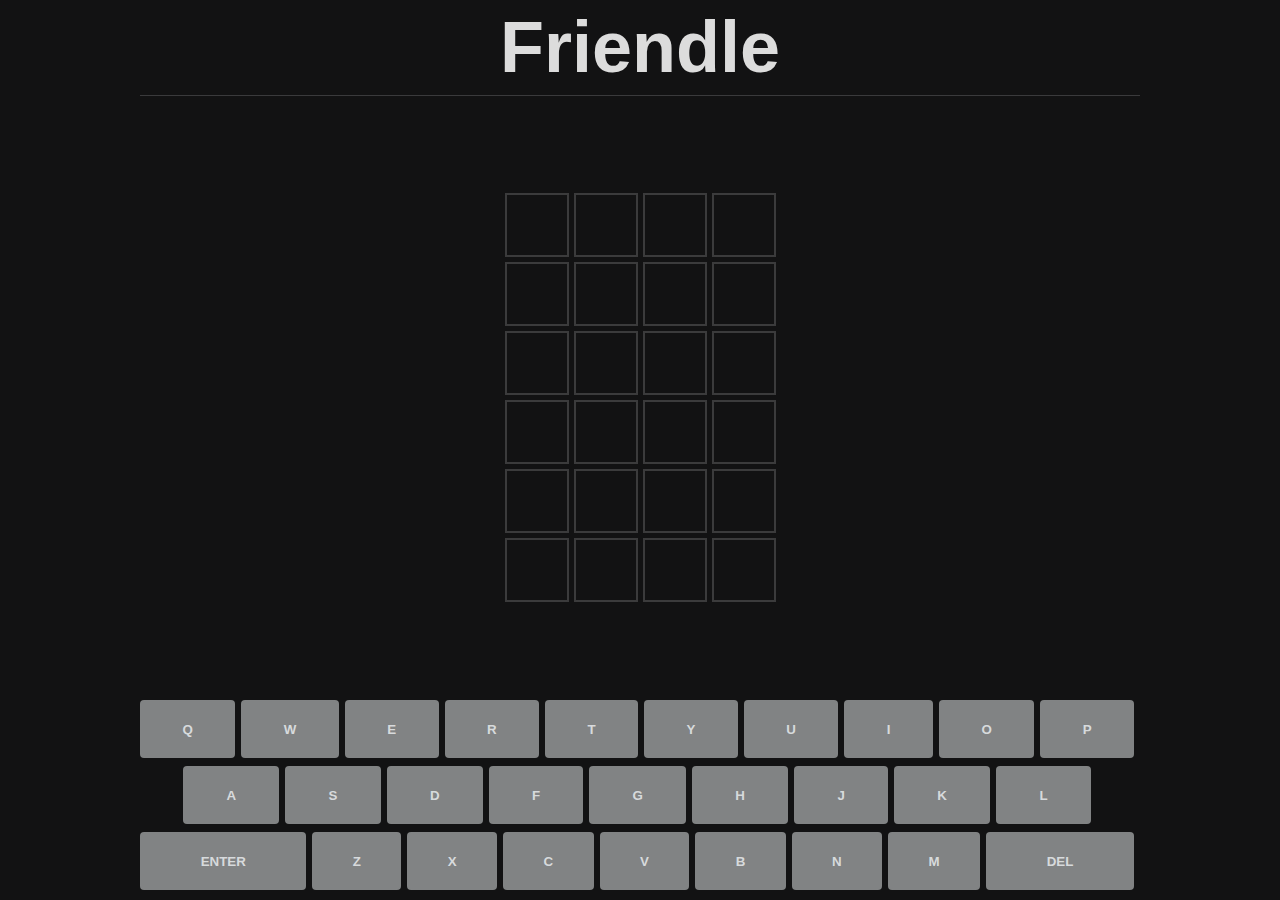
<file: index.html>
<!DOCTYPE html>
<html lang="en">
  <head>
    <meta charset="UTF-8" />
    <meta http-equiv="X-UA-Compatible" content="IE=edge" />
    <meta name="viewport" content="width=device-width, initial-scale=1.0" />
    <title>TAUrdle</title>

    <script src="js/app.js"></script>
    <link rel="stylesheet" href="css/styles.css">
    <link
    rel="stylesheet"
    href="https://cdnjs.cloudflare.com/ajax/libs/animate.css/4.1.1/animate.min.css"
    />
  </head>

  <body>
       <div id="container">
         <div id="game">
           <header>
             <h1 class="title">Friendle</h1>
           </header>
           <div id="board-container">
             <div id="board"></div>
           </div>

           <div id="keyboard-container">
            <div class="keyboard-row">
              <button data-key="q">q</button>
              <button data-key="w">w</button>
              <button data-key="e">e</button>
              <button data-key="r">r</button>
              <button data-key="t">t</button>
              <button data-key="y">y</button>
              <button data-key="u">u</button>
              <button data-key="i">i</button>
              <button data-key="o">o</button>
              <button data-key="p">p</button>
            </div>
            <div class="keyboard-row">
              <div class="spacer-half"></div>
              <button data-key="a">a</button>
              <button data-key="s">s</button>
              <button data-key="d">d</button>
              <button data-key="f">f</button>
              <button data-key="g">g</button>
              <button data-key="h">h</button>
              <button data-key="j">j</button>
              <button data-key="k">k</button>
              <button data-key="l">l</button>
              <div class="spacer-half"></div>
            </div>
            <div class="keyboard-row">
              <button data-key="enter" class="wide-button">Enter</button>
              <button data-key="z">z</button>
              <button data-key="x">x</button>
              <button data-key="c">c</button>
              <button data-key="v">v</button>
              <button data-key="b">b</button>
              <button data-key="n">n</button>
              <button data-key="m">m</button>
              <button data-key="del" class="wide-button">Del</button>
            </div>
           </div>
         </div>
       </div>
  </body>
</html>
</file>
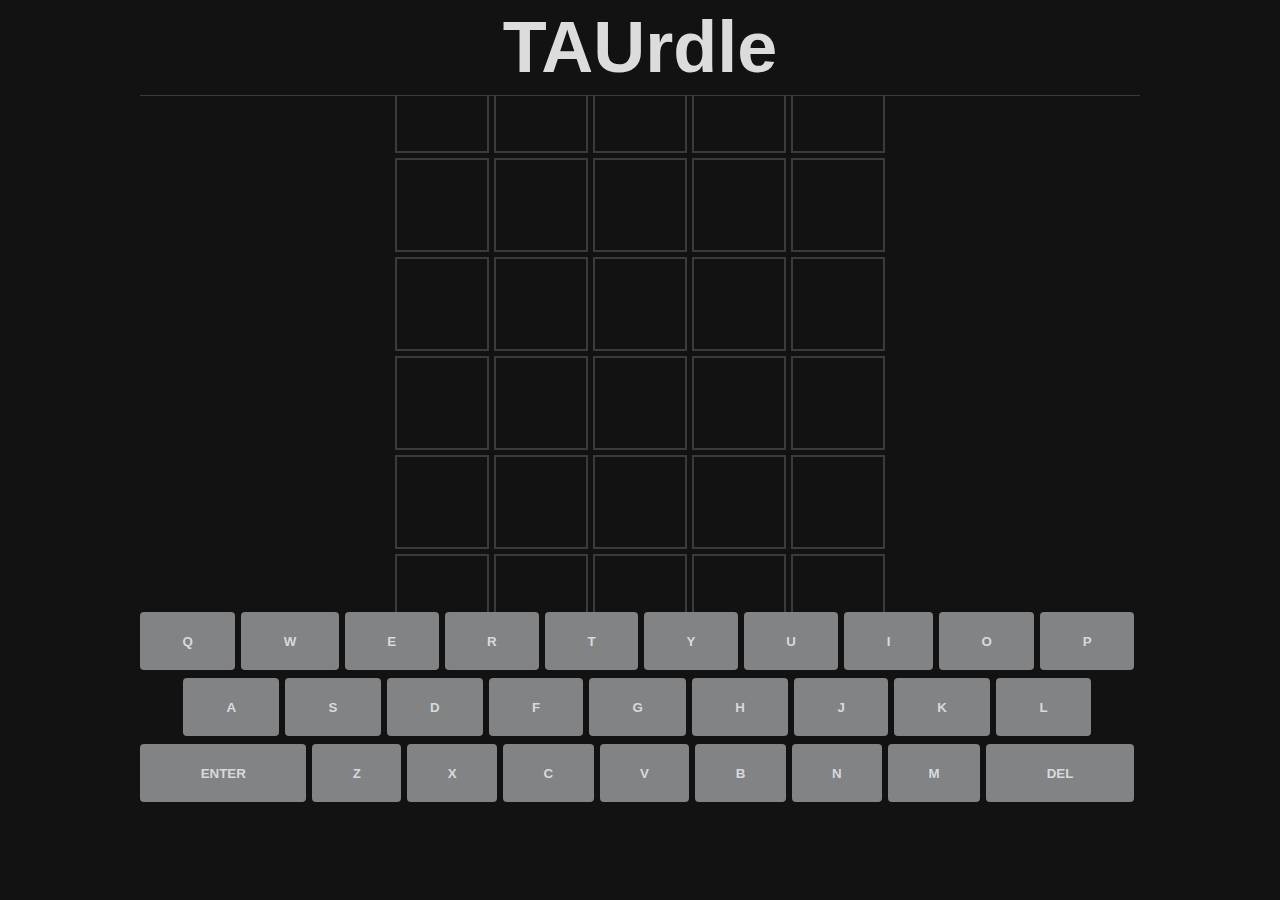
<file: intex.html>
<!DOCTYPE html>
<html lang="en">
  <head>
    <meta charset="UTF-8" />
    <meta http-equiv="X-UA-Compatible" content="IE=edge" />
    <meta name="viewport" content="width=device-width, initial-scale=1.0" />
    <title>TAUrdle</title>

    <script src="app.js"></script>
    <link rel="stylesheet" href="styles.css">
    <link
    rel="stylesheet"
    href="https://cdnjs.cloudflare.com/ajax/libs/animate.css/4.1.1/animate.min.css"
    />
  </head>

  <body>
       <div id="container">
         <div id="game">
           <header>
             <h1 class="title">TAUrdle</h1>
           </header>
           <div id="board-container">
             <div id="board"></div>
           </div>

           <div id="keyboard-container">
            <div class="keyboard-row">
              <button data-key="q">q</button>
              <button data-key="w">w</button>
              <button data-key="e">e</button>
              <button data-key="r">r</button>
              <button data-key="t">t</button>
              <button data-key="y">y</button>
              <button data-key="u">u</button>
              <button data-key="i">i</button>
              <button data-key="o">o</button>
              <button data-key="p">p</button>
            </div>
            <div class="keyboard-row">
              <div class="spacer-half"></div>
              <button data-key="a">a</button>
              <button data-key="s">s</button>
              <button data-key="d">d</button>
              <button data-key="f">f</button>
              <button data-key="g">g</button>
              <button data-key="h">h</button>
              <button data-key="j">j</button>
              <button data-key="k">k</button>
              <button data-key="l">l</button>
              <div class="spacer-half"></div>
            </div>
            <div class="keyboard-row">
              <button data-key="enter" class="wide-button">Enter</button>
              <button data-key="z">z</button>
              <button data-key="x">x</button>
              <button data-key="c">c</button>
              <button data-key="v">v</button>
              <button data-key="b">b</button>
              <button data-key="n">n</button>
              <button data-key="m">m</button>
              <button data-key="del" class="wide-button">Del</button>
            </div>
           </div>
         </div>
       </div>
  </body>
</html>
</file>
<file: css/styles.css>
* {
     margin: 0;
     padding: 0;
}

html, body {
     height: 100%;
     font-family: 'Lucida Sans', 'Lucida Sans Regular', 'Lucida Grande', 'Lucida Sans Unicode', Geneva, Verdana, sans-serif;
}

#container {
     display: flex;
     background-color: #121213;
     height: 100%;
     align-items: center;
     flex-direction: column;
}

#game {
     width: 100%;
     max-width: 1000px;
     height: 100%;
     display: flex;
     flex-direction: column;
}

header {
     border-bottom: 1px solid rgb(58, 58, 60);
}

.title {
     color: gainsboro;
     font-size: 4.5rem;
     font-weight: bold;
     margin: 0.4rem 0 0.4rem 0;
     text-align: center;
     font-family: 'Lucida Sans', 'Lucida Sans Regular', 'Lucida Grande', 'Lucida Sans Unicode', Geneva, Verdana, sans-serif;
}

#board-container {
     display: flex;
     justify-content: center;
     align-items: center;
     flex-grow: 1;
     overflow: hidden;
}

#board {
     display: grid;
     grid-template-columns: repeat(5,1fr); /* this must be fixed */
     padding: 10px;
     grid-gap: 5px;
     box-sizing: border-box;
}

.square {
     border: 2px solid rgb(59, 59, 60);
     min-width: 60px;
     min-height: 60px;
     font-size: 40px;
     color: gainsboro;
     text-transform: uppercase;

     display: flex;
     justify-content: center;
     align-items: center;
}

#keyboard-container {
     height: 200px;
}

.keyboard-row {
     display: flex;
     justify-content: center;
     width: 100%;
     margin: 0 auto 8px;
     touch-action: manipulation;
}

.keyboard-row button {
     font-family: inherit;
     font-weight: bold;
     border: 0;
     padding: 0;
     height: 58px;
     cursor: pointer;
     background-color: rgb(129, 131, 132);
     color: rgb(215, 218, 220);
     flex-grow: 1;
     text-transform: uppercase;
     margin-right: 6px;
     border-radius: 4px;
     user-select: none;
}

.keyboard-row button.wide-button {
     flex-grow: 1.5;
}

.spacer-half {
     flex-grow: 0.5;
}
</file>
<file: styles.css>
* {
     margin: 0;
     padding: 0;
}

html, body {
     height: 100%;
     font-family: 'Lucida Sans', 'Lucida Sans Regular', 'Lucida Grande', 'Lucida Sans Unicode', Geneva, Verdana, sans-serif;
}

#container {
     display: flex;
     background-color: #121213;
     height: 100%;
     align-items: center;
     flex-direction: column;
}

#game {
     width: 100%;
     max-width: 1000px;
     height: 90%;
     display: flex;
     flex-direction: column;
}

header {
     border-bottom: 1px solid rgb(58, 58, 60);
}

.title {
     color: gainsboro;
     font-size: 4.5rem;
     font-weight: bold;
     margin: 0.4rem 0 0.4rem 0;
     text-align: center;
     font-family: 'Lucida Sans', 'Lucida Sans Regular', 'Lucida Grande', 'Lucida Sans Unicode', Geneva, Verdana, sans-serif;
}

#board-container {
     display: flex;
     justify-content: center;
     align-items: center;
     flex-grow: 1;
     overflow: hidden;
}

#board {
     display: grid;
     grid-template-columns: repeat(5,1fr); /* this must be fixed */
     padding: 10px;
     grid-gap: 5px;
     box-sizing: border-box;
}

.square {
     border: 2px solid rgb(59, 59, 60);
     min-width: 90px;
     min-height: 90px;
     font-size: 60px;
     color: gainsboro;
     text-transform: uppercase;

     display: flex;
     justify-content: center;
     align-items: center;
}

#keyboard-container {
     height: 200px;
}

.keyboard-row {
     display: flex;
     justify-content: center;
     width: 100%;
     margin: 0 auto 8px;
     touch-action: manipulation;
}

.keyboard-row button {
     font-family: inherit;
     font-weight: bold;
     border: 0;
     padding: 0;
     height: 58px;
     cursor: pointer;
     background-color: rgb(129, 131, 132);
     color: rgb(215, 218, 220);
     flex-grow: 1;
     text-transform: uppercase;
     margin-right: 6px;
     border-radius: 4px;
     user-select: none;
}

.keyboard-row button.wide-button {
     flex-grow: 1.5;
}

.spacer-half {
     flex-grow: 0.5;
}
</file>
